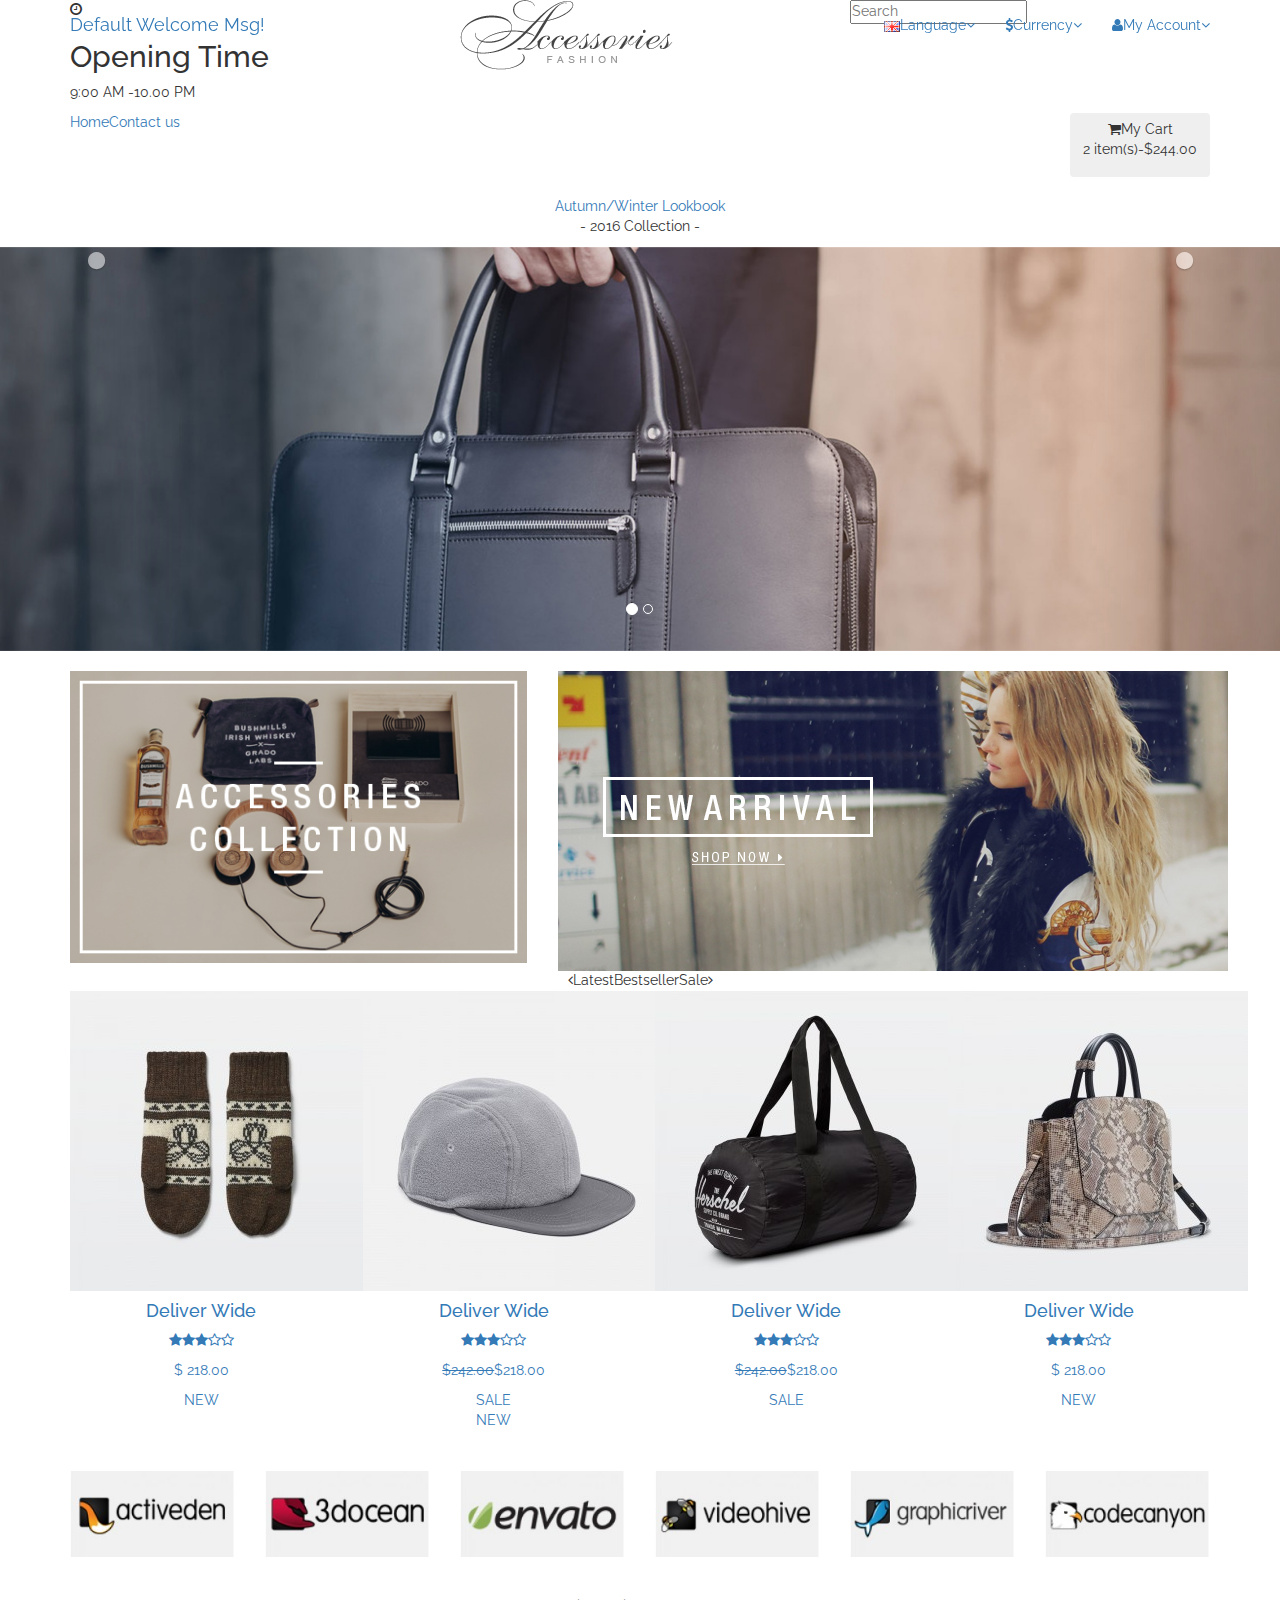
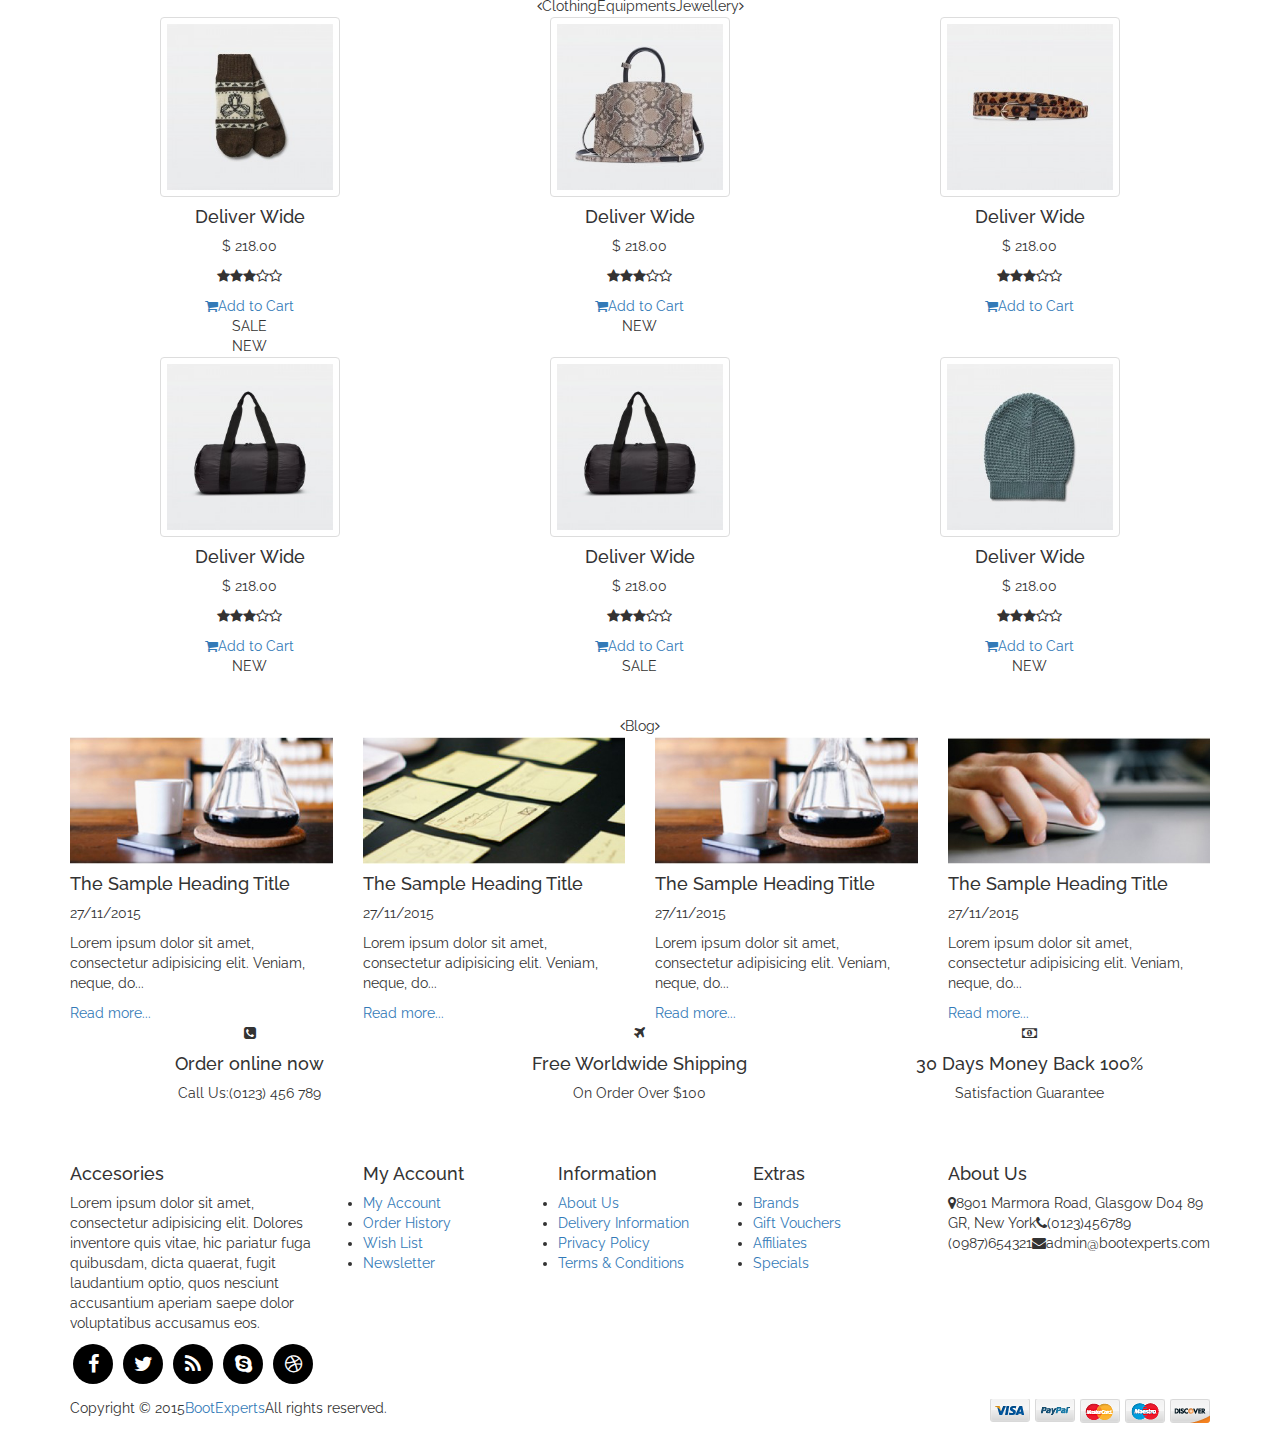
<file: index.html>
<!DOCTYPE html>
<html lang="en">
  <head>
    <title>Fashion Accesories</title>
    <meta CHARSET="UTF-8">
    <meta http-equiv="X-UA-Compatible" content="IE=edge">
    <meta name="viewport" content="width=device-width, initial-scale=1">
    <link rel="stylesheet" href="assets/fonts/font-awesome/css/font-awesome.min.css">
    <link rel="stylesheet" href="assets/css/main.css">
    <link href="https://fonts.googleapis.com/css?family=Raleway:400,500" rel="stylesheet" type="text/css">
    <link href="https://fonts.googleapis.com/css?family=Montserrat:400,700" rel="stylesheet" type="text/css">
    <link href="https://fonts.googleapis.com/css?family=Roboto+Slab:400,100,300,700" type="text/css">
  </head>
  <body>
    <header class="header_top_area">
      <nav class="navbar navbar-fixed-top nav-agency-theme">
        <div class="container">
          <div class="navbar-header">
            <button type="button" data-toggle="collapse" data-target="#navbar" aria-expanded="false" aria-controls="navbar" class="navbar-toggle collapsed"><span class="sr-only">Toggle Navigation</span><span class="icon-bar"></span><span class="icon-bar"></span><span class="icon-bar"></span></button><a href="#" class="navbar-brand">Default Welcome Msg!</a>
          </div>
          <div id="navbar" class="navbar-collapse collapse">
            <ul class="nav navbar-nav navbar-right">
              <li><a href="#"><img src="assets/images/flag1.png" alt="Language flag"><span>Language</span><i class="fa fa-angle-down"></i></a></li>
              <li><a href="#"><i class="fa fa-usd"></i><span>Currency</span><i class="fa fa-angle-down"></i></a></li>
              <li><a href="#"><i class="fa fa-user"></i><span>My Account</span><i class="fa fa-angle-down"></i></a></li>
            </ul>
          </div>
        </div>
      </nav>
    </header>
    <header class="header_middle_area">
      <div class="container">
        <div class="row">
          <div class="col-xs-12 col-sm-4 col-md-4 col-lg-4"><i class="fa fa-clock-o"></i>
            <div class="time-attend">
              <h2>Opening Time</h2>
              <p>9:00 AM -10.00 PM</p>
            </div>
          </div>
          <div class="col-xs-12 col-sm-4 col-md-4 col-lg-4"><img src="assets/images/logo.png" alt="logo Accesories" class="img-responsive"></div>
          <div class="col-xs-12 col-sm-4 col-md-4 col-lg-4">
            <input type="text" name="search_input" placeholder="Search">
          </div>
        </div>
      </div>
    </header>
    <header class="header_bottom_area">
      <div class="container">
        <div class="pull-left">
          <nav>
            <ul>
              <li><a href="index.html">Home</a><a href="contact-us.html">Contact us</a></li>
            </ul>
          </nav>
        </div>
        <div class="pull-right">
          <div class="dropdown">
            <button type="button" data-toggle="dropdown" class="btn dropdown-toggle"><i class="fa fa-shopping-cart"></i><span>My Cart</span>
              <p>2 item(s)-$244.00</p>
            </button>
            <ul class="dropdown-menu">
              <li><a href="#"><img src="assets/images/cart-1.jpg" alt="Bolso" class="w-50 img-responsive">
                  <h4>Aliquam Consequat</h4>
                  <p>1 x $<span>500</span></p></a></li>
              <li><a href="#"><img src="assets/images/cart-2.jpg" alt="Gorro" class="w-50 img-responsive">
                  <h4>Quisque In Arcuc</h4>
                  <p>1 x $<span>200</span></p></a></li>
              <li><span class="pull-left">Sub-Total</span><span class="pull-right">$700</span></li>
              <li><span class="pull-left">Eco Tax (-2.00)</span><span class="pull-right">$700</span></li>
              <li><span class="pull-left">VAT (20%)</span><span class="pull-right">$40.00</span></li>
            </ul>
          </div>
        </div>
      </div>
    </header>
    <section class="main text-center w-100">
      <div class="home">
        <div class="hero-title"><a href="#">Autumn/Winter Lookbook</a>
          <p>- 2016 Collection -</p>
        </div>
        <div id="myCarousel" data-ride="carousel" class="carousel slide">
          <ol class="carousel-indicators">
            <li data-target="#myCarousel" data-slide-to="0" class="active"></li>
            <li data-target="#myCarousel" data-slide-to="1"></li>
          </ol>
          <div role="listbox" class="carousel-inner">
            <div class="item active"><img src="assets/images/slider1.jpg" alt="Accesories slider 1"></div>
            <div class="item"><img src="assets/images/slider2.jpg" alt="Accesories slider 2"></div>
          </div><a href="#myCarousel" role="button" data-slide="prev" class="left carousel-control"><span aria-hidden="true" class="fa fa-circle"></span><span class="sr-only">Previous</span></a><a href="#myCarousel" role="button" data-slide="next" class="right carousel-control"><span aria-hidden="true" class="fa fa-circle"></span><span class="sr-only">Next</span></a>
        </div>
        <section>
          <div class="container">
            <div class="row">
              <div class="col-xs-12 col-sm-5 col-md-5 col-lg-5"><img src="assets/images/banner1.jpg" alt="banner1" class="img-responsive"></div>
              <div class="col-xs-12 col-sm-7 col-md-7 col-lg-7"><img src="assets/images/banner2.jpg" alt="banner2" class="responsive"></div>
            </div>
            <div class="titles"><i class="fa fa-angle-left"></i><span>Latest</span><span>Bestseller</span><span>Sale</span><i class="fa fa-angle-right"></i></div>
            <div class="row">
              <div class="col-xs-12 col-sm-6 col-md-3 col-lg-3"><a href="#"><img src="assets/images/a1.jpg" alt="guantes" class="img-bg-change"/>
                  <h4>Deliver Wide</h4>
                  <p><i class="fa fa-star"></i><i class="fa fa-star"></i><i class="fa fa-star"></i><i class="fa fa-star-o"></i><i class="fa fa-star-o"></i></p>
                  <p>$ 218.00</p>
                  <div class="tag-new"><span>NEW</span>
                  </div></a>
              </div>
              <div class="col-xs-12 col-sm-6 col-md-3 col-lg-3"><a href="#"><img src="assets/images/b1.jpg" alt="gorro" class="img-bg-change"/>
                  <h4>Deliver Wide</h4>
                  <p><i class="fa fa-star"></i><i class="fa fa-star"></i><i class="fa fa-star"></i><i class="fa fa-star-o"></i><i class="fa fa-star-o"></i></p>
                  <p><span>
                      <del>$242.00</del></span>$218.00</p>
                  <div class="tag-sale"><span>SALE</span>
                  </div>
                  <div class="tag-new"><span>NEW</span>
                  </div></a>
              </div>
              <div class="col-xs-12 col-sm-6 col-md-3 col-lg-3"><a href="#"><img src="assets/images/c1.jpg" alt="bolso" class="img-bg-change"/>
                  <h4>Deliver Wide</h4>
                  <p><i class="fa fa-star"></i><i class="fa fa-star"></i><i class="fa fa-star"></i><i class="fa fa-star-o"></i><i class="fa fa-star-o"></i></p>
                  <p><span>
                      <del>$242.00</del></span>$218.00</p>
                  <div class="tag-sale"><span>SALE</span>
                  </div></a>
              </div>
              <div class="col-xs-12 col-sm-6 col-md-3 col-lg-3"><a href="#"><img src="assets/images/d1.jpg" alt="cartera" class="img-bg-change"/>
                  <h4>Deliver Wide</h4>
                  <p><i class="fa fa-star"></i><i class="fa fa-star"></i><i class="fa fa-star"></i><i class="fa fa-star-o"></i><i class="fa fa-star-o"></i></p>
                  <p>$ 218.00</p>
                  <div class="tag-new"><span>NEW</span>
                  </div></a>
              </div>
            </div>
          </div>
        </section>
        <section class="sponsors">
          <div class="container">
            <div class="row">
              <div class="col-xs-12 col-sm-4 col-md-2 col-lg-2"><img src="assets/images/client1.jpg" alt="cliente activeden" class="w-100 img-responsive"/>
              </div>
              <div class="col-xs-12 col-sm-4 col-md-2 col-lg-2"><img src="assets/images/client2.jpg" alt="cliente 3docean" class="w-100 img-responsive"/>
              </div>
              <div class="col-xs-12 col-sm-4 col-md-2 col-lg-2"><img src="assets/images/client3.jpg" alt="cliente envato" class="w-100 img-responsive"/>
              </div>
              <div class="col-xs-12 col-sm-4 col-md-2 col-lg-2"><img src="assets/images/client4.jpg" alt="cliente videohive" class="w-100 img-responsive"/>
              </div>
              <div class="col-xs-12 col-sm-4 col-md-2 col-lg-2"><img src="assets/images/client5.jpg" alt="cliente graphicriver" class="w-100 img-responsive"/>
              </div>
              <div class="col-xs-12 col-sm-4 col-md-2 col-lg-2"><img src="assets/images/client6.jpg" alt="cliente codecanyon" class="w-100 img-responsive"/>
              </div>
            </div>
          </div>
        </section>
        <section class="clothing">
          <div class="container">
            <div class="titles"><i class="fa fa-angle-left"></i><span>Clothing</span><span>Equipments</span><span>Jewellery</span><i class="fa fa-angle-right"></i></div>
            <div class="row">
              <div class="col-xs-12 col-sm-4 col-md-4 col-lg-4"><img src="assets/images/a2.jpg" alt="guantes" class="img-responsive img-thumbnail w-50 text-left"/>
                <div>
                  <h4>Deliver Wide</h4>
                  <p>$ 218.00</p>
                  <p><i class="fa fa-star"></i><i class="fa fa-star"></i><i class="fa fa-star"></i><i class="fa fa-star-o"></i><i class="fa fa-star-o"></i></p><a href="#"><i class="fa fa-shopping-cart"></i><span>Add to Cart</span></a>
                  <div class="tag-sale"><span>SALE</span>
                  </div>
                  <div class="tag-new"><span>NEW</span>
                  </div>
                </div>
              </div>
              <div class="col-xs-12 col-sm-4 col-md-4 col-lg-4"><img src="assets/images/d2.jpg" alt="cartera" class="img-responsive img-thumbnail w-50 text-left"/>
                <div>
                  <h4>Deliver Wide</h4>
                  <p>$ 218.00</p>
                  <p><i class="fa fa-star"></i><i class="fa fa-star"></i><i class="fa fa-star"></i><i class="fa fa-star-o"></i><i class="fa fa-star-o"></i></p><a href="#"><i class="fa fa-shopping-cart"></i><span>Add to Cart</span></a>
                  <div class="tag-new"><span>NEW</span>
                  </div>
                </div>
              </div>
              <div class="col-xs-12 col-sm-4 col-md-4 col-lg-4"><img src="assets/images/g2.jpg" alt="billetera" class="img-responsive img-thumbnail w-50 text-left"/>
                <div>
                  <h4>Deliver Wide</h4>
                  <p>$ 218.00</p>
                  <p><i class="fa fa-star"></i><i class="fa fa-star"></i><i class="fa fa-star"></i><i class="fa fa-star-o"></i><i class="fa fa-star-o"></i></p><a href="#"><i class="fa fa-shopping-cart"></i><span>Add to Cart</span></a>
                </div>
              </div>
            </div>
            <div class="row">
              <div class="col-xs-12 col-sm-4 col-md-4 col-lg-4"><img src="assets/images/c2.jpg" alt="bolso" class="img-responsive img-thumbnail w-50 text-left"/>
                <div>
                  <h4>Deliver Wide</h4>
                  <p>$ 218.00</p>
                  <p><i class="fa fa-star"></i><i class="fa fa-star"></i><i class="fa fa-star"></i><i class="fa fa-star-o"></i><i class="fa fa-star-o"></i></p><a href="#"><i class="fa fa-shopping-cart"></i><span>Add to Cart</span></a>
                  <div class="tag-new"><span>NEW</span>
                  </div>
                </div>
              </div>
              <div class="col-xs-12 col-sm-4 col-md-4 col-lg-4"><img src="assets/images/c2.jpg" alt="bolso" class="img-responsive img-thumbnail w-50 text-left"/>
                <div>
                  <h4>Deliver Wide</h4>
                  <p>$ 218.00</p>
                  <p><i class="fa fa-star"></i><i class="fa fa-star"></i><i class="fa fa-star"></i><i class="fa fa-star-o"></i><i class="fa fa-star-o"></i></p><a href="#"><i class="fa fa-shopping-cart"></i><span>Add to Cart</span></a>
                  <div class="tag-sale"><span>SALE</span>
                  </div>
                </div>
              </div>
              <div class="col-xs-12 col-sm-4 col-md-4 col-lg-4"><img src="assets/images/e2.jpg" alt="gorro" class="img-responsive img-thumbnail w-50 text-left"/>
                <div>
                  <h4>Deliver Wide</h4>
                  <p>$ 218.00</p>
                  <p><i class="fa fa-star"></i><i class="fa fa-star"></i><i class="fa fa-star"></i><i class="fa fa-star-o"></i><i class="fa fa-star-o"></i></p><a href="#"><i class="fa fa-shopping-cart"></i><span>Add to Cart</span></a>
                  <div class="tag-new"><span>NEW</span>
                  </div>
                </div>
              </div>
            </div>
          </div>
        </section>
        <section class="blog">
          <div class="container">
            <div class="titles"><i class="fa fa-angle-left"></i><span>Blog</span><i class="fa fa-angle-right"></i></div>
            <div class="row">
              <div class="col-xs-12 col-sm-6 col-md-3 col-lg-3">
                <div class="text-left"><img src="assets/images/blog2.jpg" alt="image" class="w-100 img-responsive"/>
                  <h4>The Sample Heading Title</h4>
                  <p>27/11/2015</p>
                  <p>Lorem ipsum dolor sit amet, consectetur adipisicing elit. Veniam, neque, do...</p><a href="#">Read more...</a>
                </div>
              </div>
              <div class="col-xs-12 col-sm-6 col-md-3 col-lg-3">
                <div class="text-left"><img src="assets/images/blog1.jpg" alt="image" class="w-100 img-responsive"/>
                  <h4>The Sample Heading Title</h4>
                  <p>27/11/2015</p>
                  <p>Lorem ipsum dolor sit amet, consectetur adipisicing elit. Veniam, neque, do...</p><a href="#">Read more...</a>
                </div>
              </div>
              <div class="col-xs-12 col-sm-6 col-md-3 col-lg-3">
                <div class="text-left"><img src="assets/images/blog2.jpg" alt="image" class="w-100 img-responsive"/>
                  <h4>The Sample Heading Title</h4>
                  <p>27/11/2015</p>
                  <p>Lorem ipsum dolor sit amet, consectetur adipisicing elit. Veniam, neque, do...</p><a href="#">Read more...</a>
                </div>
              </div>
              <div class="col-xs-12 col-sm-6 col-md-3 col-lg-3">
                <div class="text-left"><img src="assets/images/blog3.jpg" alt="image" class="w-100 img-responsive"/>
                  <h4>The Sample Heading Title</h4>
                  <p>27/11/2015</p>
                  <p>Lorem ipsum dolor sit amet, consectetur adipisicing elit. Veniam, neque, do...</p><a href="#">Read more...</a>
                </div>
              </div>
            </div>
            <div class="row">
              <div class="col-xs-12 col-sm-4 col-md-4 col-lg-4">
                <div class="borde-plomo"><span><i class="fa fa-phone-square"></i>
                    <div>
                      <h4>Order online now</h4>
                      <p>Call Us:(0123) 456 789</p>
                    </div></span></div>
              </div>
              <div class="col-xs-12 col-sm-4 col-md-4 col-lg-4">
                <div class="borde-plomo"><span><i class="fa fa-plane"></i>
                    <div>
                      <h4>Free Worldwide Shipping</h4>
                      <p>On Order Over $100</p>
                    </div></span></div>
              </div>
              <div class="col-xs-12 col-sm-4 col-md-4 col-lg-4">
                <div class="borde-plomo"><span><i class="fa fa-money"></i>
                    <div>
                      <h4>30 Days Money Back 100%</h4>
                      <p>Satisfaction Guarantee</p>
                    </div></span></div>
              </div>
            </div>
          </div>
        </section>
      </div>
    </section>
    <footer class="bg-gris">
      <div class="container">
        <div class="row">
          <div class="col-xs-12 col-sm-6 col-md-3 col-lg-3">
            <h4>Accesories</h4>
            <p>Lorem ipsum dolor sit amet, consectetur adipisicing elit. Dolores inventore quis vitae, hic pariatur fuga quibusdam, dicta quaerat, fugit laudantium optio, quos nesciunt accusantium aperiam saepe dolor voluptatibus accusamus eos.</p>
            <nav class="redes">
              <ul>
                <li><a href="#"><i class="fa fa-facebook"></i></a></li>
                <li><a href="#"><i class="fa fa-twitter"></i></a></li>
                <li><a href="#"><i class="fa fa-rss"></i></a></li>
                <li><a href="#"><i class="fa fa-skype"></i></a></li>
                <li><a href="#"><i class="fa fa-dribbble"></i></a></li>
              </ul>
            </nav>
          </div>
          <div class="col-xs-12 col-sm-6 col-md-2 col-lg-2">
            <h4>My Account</h4>
            <nav>
              <li><a href="#">My Account</a></li>
              <li><a href="#">Order History</a></li>
              <li><a href="#">Wish List</a></li>
              <li><a href="#">Newsletter</a></li>
            </nav>
          </div>
          <div class="col-xs-12 col-sm-6 col-md-2 col-lg-2">
            <h4>Information</h4>
            <nav>
              <li><a href="#">About Us</a></li>
              <li><a href="#">Delivery Information</a></li>
              <li><a href="#">Privacy Policy</a></li>
              <li><a href="#">Terms &amp; Conditions</a></li>
            </nav>
          </div>
          <div class="col-xs-12 col-sm-6 col-md-2 col-lg-2">
            <h4>Extras</h4>
            <nav>
              <li><a href="#">Brands</a></li>
              <li><a href="#">Gift Vouchers</a></li>
              <li><a href="#">Affiliates</a></li>
              <li><a href="#">Specials</a></li>
            </nav>
          </div>
          <div class="col-xs-12 col-sm-6 col-md-3 col-lg-3">
            <h4>About Us</h4><span class="address-icon"><i class="fa fa-map-marker"></i></span><span>8901 Marmora Road, Glasgow D04 89<br>GR, New York</span><span class="address-icon"><i class="fa fa-phone"></i></span><span>(0123)456789<br>(0987)654321</span><span class="address-icon"><i class="fa fa-envelope"></i></span><span>admin@bootexperts.com</span>
          </div>
        </div>
      </div>
    </footer>
    <footer>
      <div class="container">
        <div class="pull-left">
          <p>Copyright &copy 2015<a>BootExperts</a><span>All rights reserved.</span></p>
        </div>
        <div class="pull-right"><img src="assets/images/payment.png" alt="Tarjetas afiliadas"></div>
      </div>
    </footer>
    <script type="text/javascript" src="assets/js/jquery.js"></script>
    <script type="text/javascript" src="assets/js/bootstrap.min.js"></script>
  </body>
</html>
</file>
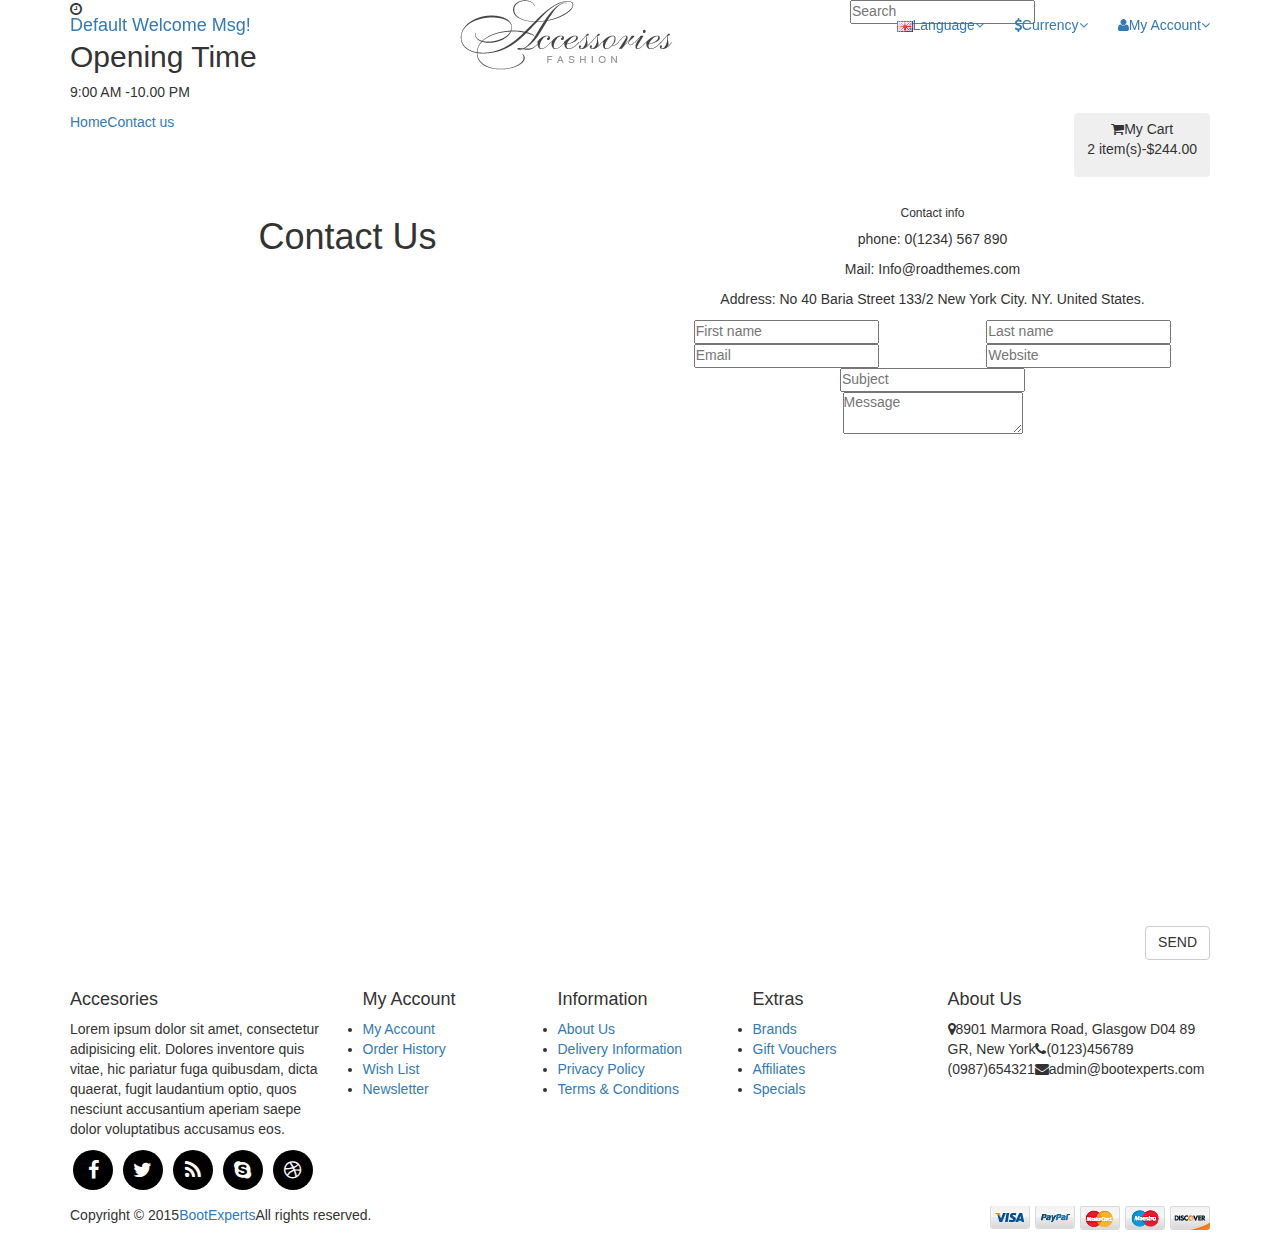
<file: contact-us.html>
<!DOCTYPE html>
<html lang="en">
  <head>
    <title>Fashion Accesories</title>
    <meta CHARSET="UTF-8">
    <meta http-equiv="X-UA-Compatible" content="IE=edge">
    <meta name="viewport" content="width=device-width, initial-scale=1">
    <link rel="stylesheet" href="assets/css/bootstrap.min.css">
    <link rel="stylesheet" href="assets/fonts/font-awesome/css/font-awesome.min.css">
    <link rel="stylesheet" href="assets/css/main.css">
    <link href="https://fonts.googleapis.com/css?family=Montserrat:400,700" rel="stylesheet" type="text/css">
    <link href="https://fonts.googleapis.com/css?family=Kaushan+Script" rel="stylesheet" type="text/css">
    <link href="https://fonts.googleapis.com/css?family=Droid+Serif:400,400italic,700,700italic" rel="stylesheet" type="text/css">
    <link rel="stylesheet" href="https://fonts.googleapis.com/css?family=Roboto+Slab:400,100,300,700" type="text/css">
  </head>
  <body>
    <header class="header_top_area">
      <nav class="navbar navbar-fixed-top nav-agency-theme">
        <div class="container">
          <div class="navbar-header">
            <button type="button" data-toggle="collapse" data-target="#navbar" aria-expanded="false" aria-controls="navbar" class="navbar-toggle collapsed"><span class="sr-only">Toggle Navigation</span><span class="icon-bar"></span><span class="icon-bar"></span><span class="icon-bar"></span></button><a href="#" class="navbar-brand">Default Welcome Msg!</a>
          </div>
          <div id="navbar" class="navbar-collapse collapse">
            <ul class="nav navbar-nav navbar-right">
              <li><a href="#"><img src="assets/images/flag1.png" alt="Language flag"><span>Language</span><i class="fa fa-angle-down"></i></a></li>
              <li><a href="#"><i class="fa fa-usd"></i><span>Currency</span><i class="fa fa-angle-down"></i></a></li>
              <li><a href="#"><i class="fa fa-user"></i><span>My Account</span><i class="fa fa-angle-down"></i></a></li>
            </ul>
          </div>
        </div>
      </nav>
    </header>
    <header class="header_middle_area">
      <div class="container">
        <div class="row">
          <div class="col-xs-12 col-sm-4 col-md-4 col-lg-4"><i class="fa fa-clock-o"></i>
            <div class="time-attend">
              <h2>Opening Time</h2>
              <p>9:00 AM -10.00 PM</p>
            </div>
          </div>
          <div class="col-xs-12 col-sm-4 col-md-4 col-lg-4"><img src="assets/images/logo.png" alt="logo Accesories" class="img-responsive"></div>
          <div class="col-xs-12 col-sm-4 col-md-4 col-lg-4">
            <input type="text" name="search_input" placeholder="Search">
          </div>
        </div>
      </div>
    </header>
    <header class="header_bottom_area">
      <div class="container">
        <div class="pull-left">
          <nav>
            <ul>
              <li><a href="index.html">Home</a><a href="contact-us.html">Contact us</a></li>
            </ul>
          </nav>
        </div>
        <div class="pull-right">
          <div class="dropdown">
            <button type="button" data-toggle="dropdown" class="btn dropdown-toggle"><i class="fa fa-shopping-cart"></i><span>My Cart</span>
              <p>2 item(s)-$244.00</p>
            </button>
            <ul class="dropdown-menu">
              <li><a href="#"><img src="assets/images/cart-1.jpg" alt="Bolso" class="w-50 img-responsive">
                  <h4>Aliquam Consequat</h4>
                  <p>1 x $<span>500</span></p></a></li>
              <li><a href="#"><img src="assets/images/cart-2.jpg" alt="Gorro" class="w-50 img-responsive">
                  <h4>Quisque In Arcuc</h4>
                  <p>1 x $<span>200</span></p></a></li>
              <li><span class="pull-left">Sub-Total</span><span class="pull-right">$700</span></li>
              <li><span class="pull-left">Eco Tax (-2.00)</span><span class="pull-right">$700</span></li>
              <li><span class="pull-left">VAT (20%)</span><span class="pull-right">$40.00</span></li>
            </ul>
          </div>
        </div>
      </div>
    </header>
    <section class="main text-center w-100">
      <div class="contact-us">
        <div class="hero-title-contact">
          <div class="container">
            <div class="row">
              <div class="col-xs-12 col-sm-6 col-md-6 col-lg-6">
                <h1>Contact Us</h1>
              </div>
              <div class="col-xs-12 col-sm-6 col-md-6 col-lg-6">
                <h6>Contact info</h6>
                <p>phone: 0(1234) 567 890</p>
                <p>Mail: Info@roadthemes.com</p>
                <p>Address: No 40 Baria Street 133/2 New York City. NY. United States.</p>
              </div>
            </div>
            <div class="row">
              <div class="col-xs-12 col-sm-6 col-md-6 col-lg-6">
                <iframe src="https://www.google.com/maps/embed?pb=!1m18!1m12!1m3!1d3900.900235295802!2d-77.03633230239872!3d-12.118978160066211!2m3!1f0!2f0!3f0!3m2!1i1024!2i768!4f13.1!3m3!1m2!1s0x9105c9ad1800415d%3A0x75a39531fec524aa!2sLaboratoria.la!5e0!3m2!1ses-419!2spe!4v1459369696479" width="100%" height="600" frameborder="0" style="border:0" allowfullscreen></iframe>
              </div>
              <div class="col-xs-12 col-sm-6 col-md-6 col-lg-6">
                <div class="row">
                  <div class="col-xs-12 col-sm-6 col-md-6 col-lg-6">
                    <input type="text" name="name" required="required" placeholder="First name">
                  </div>
                  <div class="col-xs-12 col-sm-6 col-md-6 col-lg-6">
                    <input type="text" name="name" required="required" placeholder="Last name">
                  </div>
                </div>
                <div class="row">
                  <div class="col-xs-12 col-sm-6 col-md-6 col-lg-6">
                    <input type="text" name="name" required="required" placeholder="Email">
                  </div>
                  <div class="col-xs-12 col-sm-6 col-md-6 col-lg-6">
                    <input type="text" name="name" required="required" placeholder="Website">
                  </div>
                </div>
                <div class="row">
                  <div class="col-md-12">
                    <input type="text" name="name" required="required" placeholder="Subject">
                  </div>
                </div>
                <div class="row">
                  <div class="col-md-12">
                    <textarea type="text" name="name" required="required" placeholder="Message"></textarea>
                  </div>
                </div>
              </div>
            </div>
            <button type="submit" name="submit" value="text" class="pull-right btn btn-default">SEND</button>
          </div>
        </div>
      </div>
    </section>
    <footer class="bg-gris">
      <div class="container">
        <div class="row">
          <div class="col-xs-12 col-sm-6 col-md-3 col-lg-3">
            <h4>Accesories</h4>
            <p>Lorem ipsum dolor sit amet, consectetur adipisicing elit. Dolores inventore quis vitae, hic pariatur fuga quibusdam, dicta quaerat, fugit laudantium optio, quos nesciunt accusantium aperiam saepe dolor voluptatibus accusamus eos.</p>
            <nav class="redes">
              <ul>
                <li><a href="#"><i class="fa fa-facebook"></i></a></li>
                <li><a href="#"><i class="fa fa-twitter"></i></a></li>
                <li><a href="#"><i class="fa fa-rss"></i></a></li>
                <li><a href="#"><i class="fa fa-skype"></i></a></li>
                <li><a href="#"><i class="fa fa-dribbble"></i></a></li>
              </ul>
            </nav>
          </div>
          <div class="col-xs-12 col-sm-6 col-md-2 col-lg-2">
            <h4>My Account</h4>
            <nav>
              <li><a href="#">My Account</a></li>
              <li><a href="#">Order History</a></li>
              <li><a href="#">Wish List</a></li>
              <li><a href="#">Newsletter</a></li>
            </nav>
          </div>
          <div class="col-xs-12 col-sm-6 col-md-2 col-lg-2">
            <h4>Information</h4>
            <nav>
              <li><a href="#">About Us</a></li>
              <li><a href="#">Delivery Information</a></li>
              <li><a href="#">Privacy Policy</a></li>
              <li><a href="#">Terms &amp; Conditions</a></li>
            </nav>
          </div>
          <div class="col-xs-12 col-sm-6 col-md-2 col-lg-2">
            <h4>Extras</h4>
            <nav>
              <li><a href="#">Brands</a></li>
              <li><a href="#">Gift Vouchers</a></li>
              <li><a href="#">Affiliates</a></li>
              <li><a href="#">Specials</a></li>
            </nav>
          </div>
          <div class="col-xs-12 col-sm-6 col-md-3 col-lg-3">
            <h4>About Us</h4><span class="address-icon"><i class="fa fa-map-marker"></i></span><span>8901 Marmora Road, Glasgow D04 89<br>GR, New York</span><span class="address-icon"><i class="fa fa-phone"></i></span><span>(0123)456789<br>(0987)654321</span><span class="address-icon"><i class="fa fa-envelope"></i></span><span>admin@bootexperts.com</span>
          </div>
        </div>
      </div>
    </footer>
    <footer>
      <div class="container">
        <div class="pull-left">
          <p>Copyright &copy 2015<a>BootExperts</a><span>All rights reserved.</span></p>
        </div>
        <div class="pull-right"><img src="assets/images/payment.png" alt="Tarjetas afiliadas"></div>
      </div>
    </footer>
    <script type="text/javascript" src="assets/js/jquery.js"></script>
    <script type="text/javascript" src="assets/js/bootstrap.min.js"></script>
  </body>
</html>
</file>
